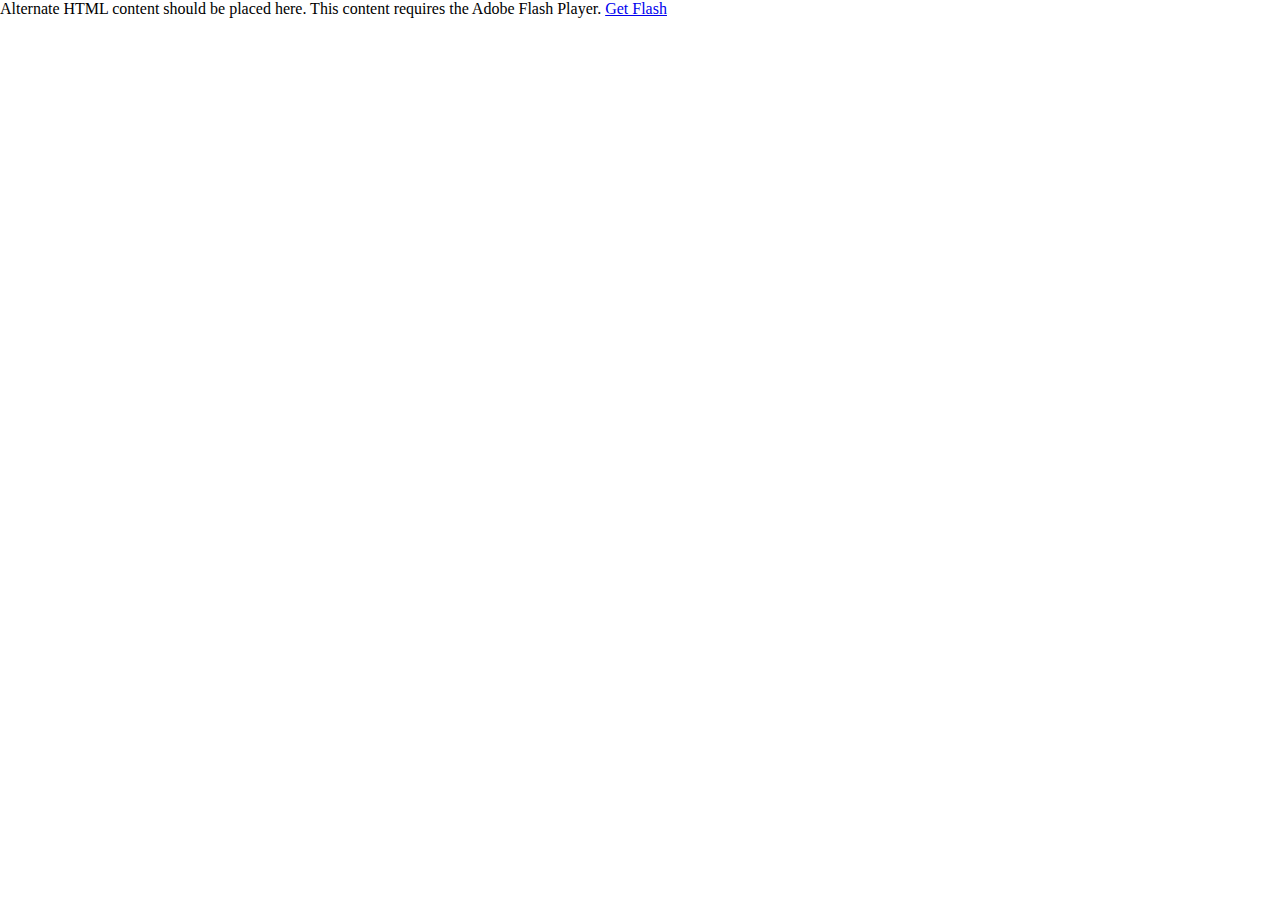
<file: src/main/webapp/flex/ThirdEyeVFlex.html>
<!-- saved from url=(0014)about:internet -->
<html lang="en">

<!-- 
Smart developers always View Source. 

This application was built using Adobe Flex, an open source framework
for building rich Internet applications that get delivered via the
Flash Player or to desktops via Adobe AIR. 

Learn more about Flex at http://flex.org 
// -->

<head>
<meta http-equiv="Content-Type" content="text/html; charset=utf-8" />

<!--  BEGIN Browser History required section -->
<link rel="stylesheet" type="text/css" href="history/history.css" />
<!--  END Browser History required section -->

<title></title>
<script src="AC_OETags.js" language="javascript"></script>

<!--  BEGIN Browser History required section -->
<script src="history/history.js" language="javascript"></script>
<!--  END Browser History required section -->

<script src="flexCommonLib.js" language="javascript"></script>

<style>
body { margin: 0px; overflow:hidden }
</style>
<script language="JavaScript" type="text/javascript">
<!--
// -----------------------------------------------------------------------------
// Globals
// Major version of Flash required
var requiredMajorVersion = 9;
// Minor version of Flash required
var requiredMinorVersion = 0;
// Minor version of Flash required
var requiredRevision = 124;
// -----------------------------------------------------------------------------
// -->
</script>
</head>

<body scroll="no">
<script language="JavaScript" type="text/javascript">
<!--
// Version check for the Flash Player that has the ability to start Player Product Install (6.0r65)
var hasProductInstall = DetectFlashVer(6, 0, 65);

// Version check based upon the values defined in globals
var hasRequestedVersion = DetectFlashVer(requiredMajorVersion, requiredMinorVersion, requiredRevision);

if ( hasProductInstall && !hasRequestedVersion ) {
	// DO NOT MODIFY THE FOLLOWING FOUR LINES
	// Location visited after installation is complete if installation is required
	var MMPlayerType = (isIE == true) ? "ActiveX" : "PlugIn";
	var MMredirectURL = window.location;
    document.title = document.title.slice(0, 47) + " - Flash Player Installation";
    var MMdoctitle = document.title;

	AC_FL_RunContent(
		"src", "playerProductInstall",
		"FlashVars", "MMredirectURL="+MMredirectURL+'&MMplayerType='+MMPlayerType+'&MMdoctitle='+MMdoctitle+"",
		"width", "100%",
		"height", "100%",
		"align", "middle",
		"id", "ThirdEyeVFlex",
		"quality", "high",
		"bgcolor", "#ffffff",
		"name", "ThirdEyeVFlex",
		"allowScriptAccess","sameDomain",
		"type", "application/x-shockwave-flash",
		"pluginspage", "http://www.adobe.com/go/getflashplayer"
	);
} else if (hasRequestedVersion) {
	// if we've detected an acceptable version
	// embed the Flash Content SWF when all tests are passed
	AC_FL_RunContent(
			"src", "ThirdEyeVFlex",
			"width", "100%",
			"height", "100%",
			"align", "middle",
			"id", "ThirdEyeVFlex",
			"quality", "high",
			"bgcolor", "#ffffff",
			"name", "ThirdEyeVFlex",
			"allowScriptAccess","sameDomain",
			"type", "application/x-shockwave-flash",
			"pluginspage", "http://www.adobe.com/go/getflashplayer"
	);
  } else {  // flash is too old or we can't detect the plugin
    var alternateContent = 'Alternate HTML content should be placed here. '
  	+ 'This content requires the Adobe Flash Player. '
   	+ '<a href=http://www.adobe.com/go/getflash/>Get Flash</a>';
    document.write(alternateContent);  // insert non-flash content
  }
// -->
</script>
<noscript>
  	<object classid="clsid:D27CDB6E-AE6D-11cf-96B8-444553540000"
			id="ThirdEyeVFlex" width="100%" height="100%"
			codebase="http://fpdownload.macromedia.com/get/flashplayer/current/swflash.cab">
			<param name="movie" value="ThirdEyeVFlex.swf" />
			<param name="quality" value="high" />
			<param name="bgcolor" value="#ffffff" />
			<param name="allowScriptAccess" value="sameDomain" />
			<embed src="ThirdEyeVFlex.swf" quality="high" bgcolor="#ffffff"
				width="100%" height="100%" name="ThirdEyeVFlex" align="middle"
				play="true"
				loop="false"
				quality="high"
				allowScriptAccess="sameDomain"
				type="application/x-shockwave-flash"
				pluginspage="http://www.adobe.com/go/getflashplayer">
			</embed>
	</object>
</noscript>
</body>
</html>
</file>
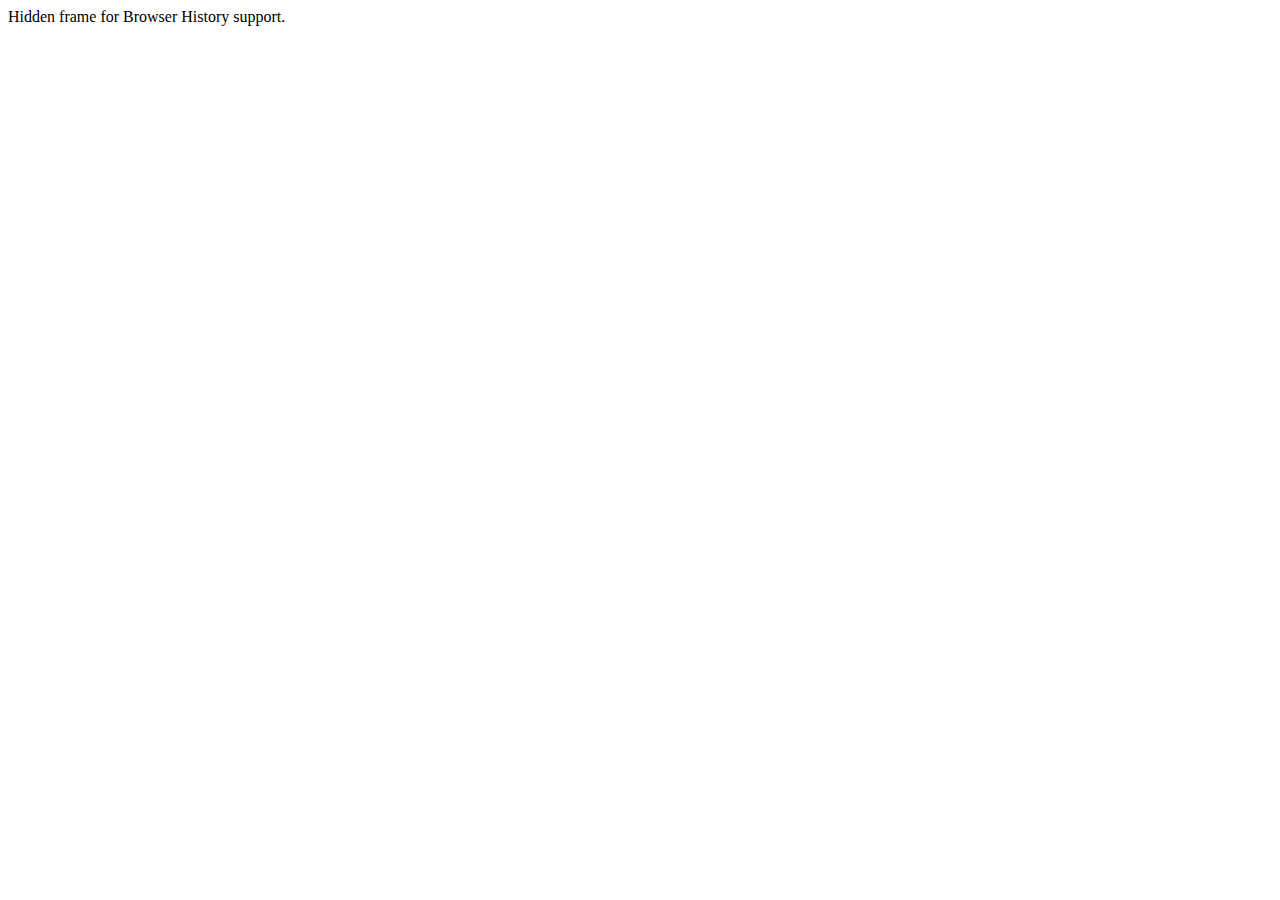
<file: src/main/webapp/flex/history/historyFrame.html>
<html>
    <head>
        <META HTTP-EQUIV="Pragma" CONTENT="no-cache"> 
        <META HTTP-EQUIV="Expires" CONTENT="-1"> 
    </head>
    <body>
    <script>
        function processUrl()
        {

            var pos = url.indexOf("?");
            url = pos != -1 ? url.substr(pos + 1) : "";
            if (!parent._ie_firstload) {
                parent.BrowserHistory.setBrowserURL(url);
                try {
                    parent.BrowserHistory.browserURLChange(url);
                } catch(e) { }
            } else {
                parent._ie_firstload = false;
            }
        }

        var url = document.location.href;
        processUrl();
        document.write(encodeURIComponent(url));
    </script>
    Hidden frame for Browser History support.
    </body>
</html>
</file>
<file: src/main/webapp/flex/history/history.css>
/* This CSS stylesheet defines styles used by required elements in a flex application page that supports browser history */

#ie_historyFrame { width: 0px; height: 0px; display:none }
#firefox_anchorDiv { width: 0px; height: 0px; display:none }
#safari_formDiv { width: 0px; height: 0px; display:none }
#safari_rememberDiv { width: 0px; height: 0px; display:none }
</file>
